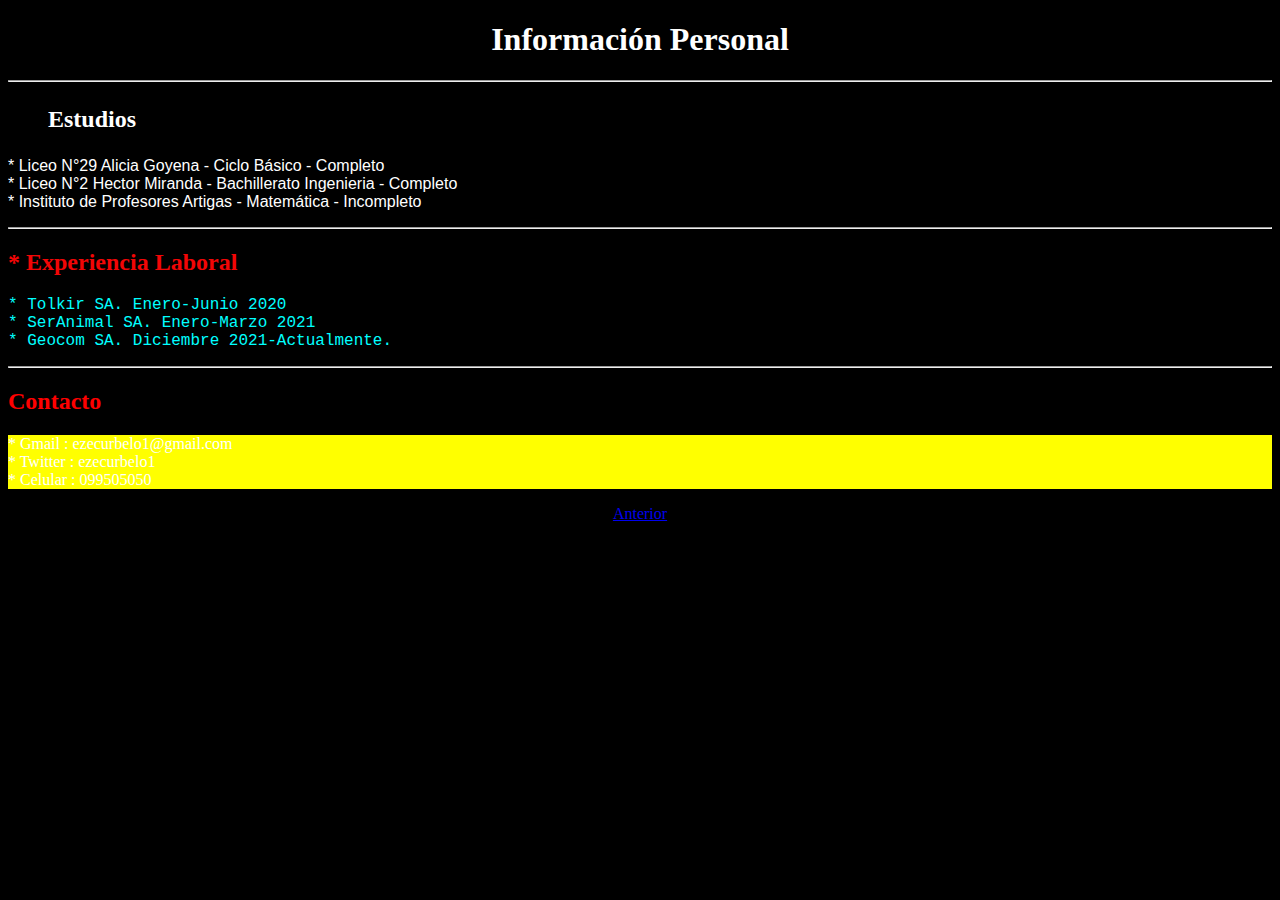
<file: portafolio2.html>
<!DOCTYPE html>
<html lang="en">
<head>
    <meta charset="UTF-8">
    <meta name="viewport" content="width=device-width, initial-scale=1.0">
    <title>Portafolio</title>
    <link rel="stylesheet" href="hojaexterna.css">
</head>
<body>
    
    <H1 style="text-align:center;">Información Personal</text-aling></H1>
    <hr>
<h2><ul>Estudios</ul></h2>
<p class="clase1"> 
    * Liceo N°29 Alicia Goyena - Ciclo Básico - Completo <br>
    * Liceo N°2 Hector Miranda - Bachillerato Ingenieria - Completo <br>
    * Instituto de Profesores Artigas - Matemática - Incompleto
    
  </ul>
</p>
<hr>

<h2 class="titulo"> * Experiencia Laboral</h2>

<p class="clase2">
    
        * Tolkir SA. Enero-Junio 2020 <br>
        * SerAnimal SA. Enero-Marzo 2021 <br>
        * Geocom SA. Diciembre 2021-Actualmente.
    

</p>

<hr>

<h2 id="contactos"> Contacto</h2>
<p id="contactoss">
* Gmail : ezecurbelo1@gmail.com <br>
* Twitter : ezecurbelo1 <br>
* Celular : 099505050 

</p>



<div style="text-align: center;">
<a href="porfatolio1.html">Anterior</a>
</div>
</body>
</html>
</file>
<file: hojaexterna.css>
h1{
    background-color: black;
    color: white;
}
body{
    background-color: black;
    color: white;
}
.titulo{
    color: rgb(242, 6, 6);

    
}
.clase1{
color: white;
font-family:'Segoe UI', Tahoma, Geneva, Verdana, sans-serif;


}
.clase2{
  color: aqua;  
  font-family: 'Courier New', Courier, monospace;
  
}
#contactos {
    color: red;
  }
  #contactoss{
    background-color: yellow;
  }
</file>
